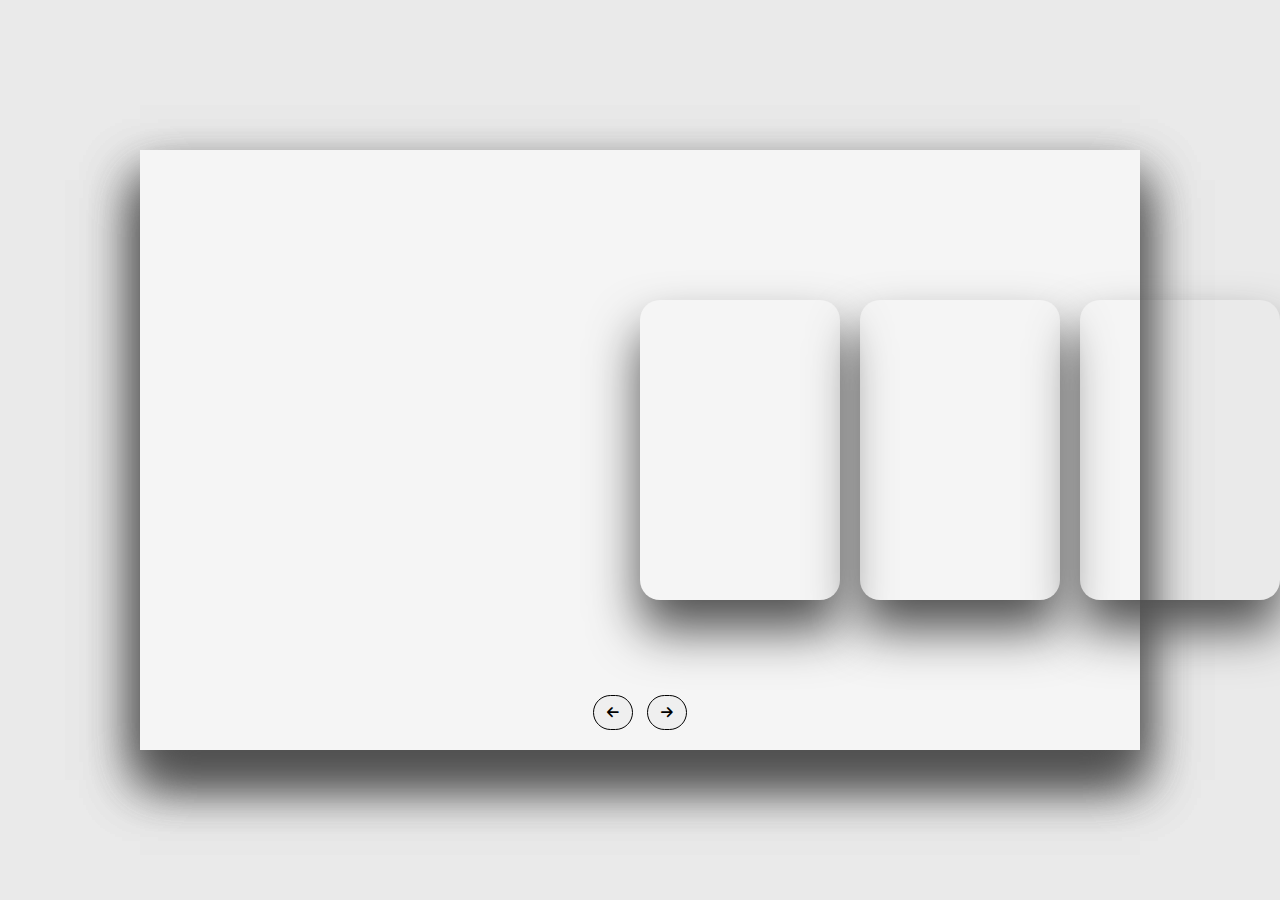
<file: index.html>
<!DOCTYPE html>
<html lang="en">

<head>
    <meta charset="UTF-8">
    <meta name="viewport" content="width=device-width, initial-scale=1.0">
    <title>Image Slider By Subrat Sethi</title>
    <link rel="stylesheet" href="image.css">
    <link rel="stylesheet" href="https://cdnjs.cloudflare.com/ajax/libs/font-awesome/6.7.2/css/all.min.css" integrity="sha512-Evv84Mr4kqVGRNSgIGL/F/aIDqQb7xQ2vcrdIwxfjThSH8CSR7PBEakCr51Ck+w+/U6swU2Im1vVX0SVk9ABhg==" crossorigin="anonymous" referrerpolicy="no-referrer" />
</head>

<body>
    <div class="container">
        <div class="slide">
            <div class="item"
                style="background-image: url(https://cdn.pixabay.com/photo/2016/11/29/07/12/forest-1868028_640.jpg);">
                <div class="content">
                    <div class="name">
                        switzerland
                        <div class="des">Lorem ipsum dolor sit amet consectetur adipisicing elit. Tempora deserunt optio
                            beatae commodi doloremque.</div>
                        <button> See More</button>
                    </div>
                </div>
            </div>
            <div class="item"
                style="background-image: url(https://cdn.pixabay.com/photo/2018/05/02/23/00/forest-3369950_640.jpg);">
                <div class="content">
                    <div class="name">
                        Romania
                        <div class="des">Lorem ipsum dolor sit amet consectetur adipisicing elit. Tempora deserunt optio
                            beatae commodi doloremque.?</div>
                        <button> See More</button>
                    </div>
                </div>
            </div>
            <div class="item"
                style="background-image: url(https://cdn.pixabay.com/photo/2017/09/25/21/13/mushrooms-2786789_640.jpg);">
                <div class="content">
                    <div class="name">
                        IceLand
                        <div class="des">Lorem ipsum dolor sit amet consectetur adipisicing elit. Tempora deserunt optio
                            beatae commodi doloremque repellendus, ?</div>
                        <button> See More</button>
                    </div>
                </div>
            </div>
            <div class="item"
                style="background-image: url(https://cdn.pixabay.com/photo/2021/11/03/12/28/forest-6765636_640.jpg);">
                <div class="content">
                    <div class="name">
                        Greenland
                        <div class="des">Lorem ipsum dolor sit amet consectetur adipisicing elit. Tempora deserunt optio
                            beatae commodi doloremque repellendus,</div>
                        <button> See More</button>
                    </div>
                </div>
            </div>
            <div class="item"
                style="background-image: url(https://cdn.pixabay.com/photo/2017/11/12/13/37/forest-2942477_1280.jpg);">
                <div class="content">
                    <div class="name">
                        India
                        <div class="des">Lorem ipsum dolor sit amet consectetur adipisicing elit. Tempora deserunt optio
                            beatae commodi doloremque repellendus,</div>
                        <button> See More</button>
                    </div>
                </div>
            </div>
        </div>
        <div class="button">
            <button class="prev"> <i class="fa-solid fa-arrow-left"></i></button>
            <button class="next"><i class="fa-solid fa-arrow-right"></i></button>
        </div>
    </div>
    <script src="image.js"></script>
</body>

</html>
</file>
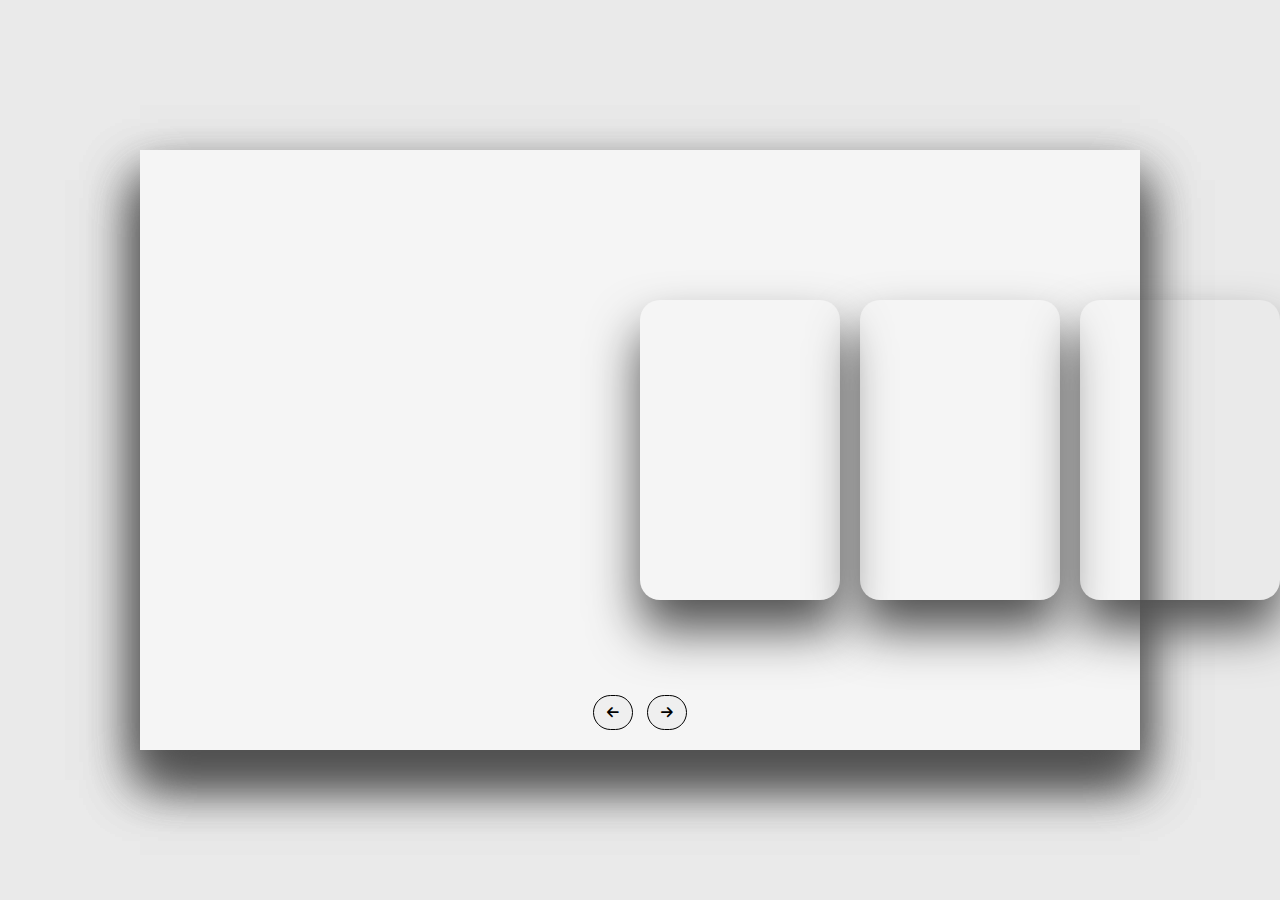
<file: image.html>
<!DOCTYPE html>
<html lang="en">

<head>
    <meta charset="UTF-8">
    <meta name="viewport" content="width=device-width, initial-scale=1.0">
    <title>Image Slider By Subrat Sethi</title>
    <link rel="stylesheet" href="image.css">
    <link rel="stylesheet" href="https://cdnjs.cloudflare.com/ajax/libs/font-awesome/6.7.2/css/all.min.css" integrity="sha512-Evv84Mr4kqVGRNSgIGL/F/aIDqQb7xQ2vcrdIwxfjThSH8CSR7PBEakCr51Ck+w+/U6swU2Im1vVX0SVk9ABhg==" crossorigin="anonymous" referrerpolicy="no-referrer" />
</head>

<body>
    <div class="container">
        <div class="slide">
            <div class="item"
                style="background-image: url(https://cdn.pixabay.com/photo/2016/11/29/07/12/forest-1868028_640.jpg);">
                <div class="content">
                    <div class="name">
                        switzerland
                        <div class="des">Lorem ipsum dolor sit amet consectetur adipisicing elit. Tempora deserunt optio
                            beatae commodi doloremque.</div>
                        <button> See More</button>
                    </div>
                </div>
            </div>
            <div class="item"
                style="background-image: url(https://cdn.pixabay.com/photo/2018/05/02/23/00/forest-3369950_640.jpg);">
                <div class="content">
                    <div class="name">
                        Romania
                        <div class="des">Lorem ipsum dolor sit amet consectetur adipisicing elit. Tempora deserunt optio
                            beatae commodi doloremque.?</div>
                        <button> See More</button>
                    </div>
                </div>
            </div>
            <div class="item"
                style="background-image: url(https://cdn.pixabay.com/photo/2017/09/25/21/13/mushrooms-2786789_640.jpg);">
                <div class="content">
                    <div class="name">
                        IceLand
                        <div class="des">Lorem ipsum dolor sit amet consectetur adipisicing elit. Tempora deserunt optio
                            beatae commodi doloremque repellendus, ?</div>
                        <button> See More</button>
                    </div>
                </div>
            </div>
            <div class="item"
                style="background-image: url(https://cdn.pixabay.com/photo/2021/11/03/12/28/forest-6765636_640.jpg);">
                <div class="content">
                    <div class="name">
                        Greenland
                        <div class="des">Lorem ipsum dolor sit amet consectetur adipisicing elit. Tempora deserunt optio
                            beatae commodi doloremque repellendus,</div>
                        <button> See More</button>
                    </div>
                </div>
            </div>
            <div class="item"
                style="background-image: url(https://cdn.pixabay.com/photo/2017/11/12/13/37/forest-2942477_1280.jpg);">
                <div class="content">
                    <div class="name">
                        India
                        <div class="des">Lorem ipsum dolor sit amet consectetur adipisicing elit. Tempora deserunt optio
                            beatae commodi doloremque repellendus,</div>
                        <button> See More</button>
                    </div>
                </div>
            </div>
        </div>
        <div class="button">
            <button class="prev"> <i class="fa-solid fa-arrow-left"></i></button>
            <button class="next"><i class="fa-solid fa-arrow-right"></i></button>
        </div>
    </div>
    <script src="image.js"></script>
</body>

</html>
</file>
<file: image.css>
*{
    margin: 0;
    padding: 0;
    box-sizing: border-box;
}
body{
    background: #eaeaea;
    overflow: hidden;
}
.container{
    position: absolute;
    top: 50%;
    left: 50%;
    transform: translate(-50%, -50%);
    width: 1000px;
    height: 600px;
    background: #f5f5f5;
    box-shadow: 0 30px 50px #dbdbdb;
}
.container .slide .item{
    width: 200px;
    height: 300px;
    position: absolute;
    top: 50%;
    transform: translate(0 , -50%);
    border-radius: 20px;
    box-shadow: 0 30px 50px #505050;
    background-position: 50% 50%;
    background-size: cover;
    display: inline-block;
    transition: 0.5s;
}
.slide .item:nth-child(1),
.slide .item:nth-child(2){

    left: 0;
    top: 0;
    transform: translate(0, 0);
    border-radius: 0;
    width: 100%;
    height: 100%;

 }

.slide .item:nth-child(3){
left: 50%;
 }
.slide .item:nth-child(4){
    left: calc(50% + 220px);
 }
.slide .item:nth-child(5){
    left: calc(50% + 440px);
 }
.slide .item:nth-child(n + 6){
    left: calc(50% + 660px);
    opacity: 0;
}

.item .content {
    position: absolute;
    top: 50%;
    left: 100px;
    width: 300px;
    color: #eee;
    transform: translate(0 , -50%);
    font-family: system-ui, -apple-system, BlinkMacSystemFont, 'Segoe UI', Roboto, Oxygen, Ubuntu, Cantarell, 'Open Sans', 'Helvetica Neue', sans-serif;
    display: none;

}

.slide .item:nth-child(2) .content{
    display: block;
}
.content .name{
    font-size: 40px;
    text-transform: uppercase;
    font-weight: bold;
    opacity: 0;

    animation: animate 1s ease-in-out 1 forwards;
}

.content .des{
    margin-top: 10px;
    margin-bottom: 20px;
    animation: animate 1s ease-in-out 0.3s 1 forwards;

}
.des{
    font-size: 10px;
    font-weight: 400;
}
.content button {
    padding: 10px 20px;
    border: none;
    cursor: pointer;
    animation: animate 1s ease-in-out 0.6s 1 forwards;

}
@keyframes animate{
   from{
    opacity: 0;
    transform: translate(0, 100px);
    filter: blur(33px);
}
to{
    opacity: 1;
    transform: translate(0);
    filter: blur(0);
}
}

.button{
    width: 100%;
    text-align: center;
    position: absolute;
    bottom: 20px;
}
.button button{
    width: 40px;
    height: 35px;
    border-radius: 28px;
    border: none;
    cursor: pointer;
    margin: 0 5px;
    border: 1px solid #000;


}
.button button:hover{
    background: #ababab;
    color: #fff;
}
</file>
